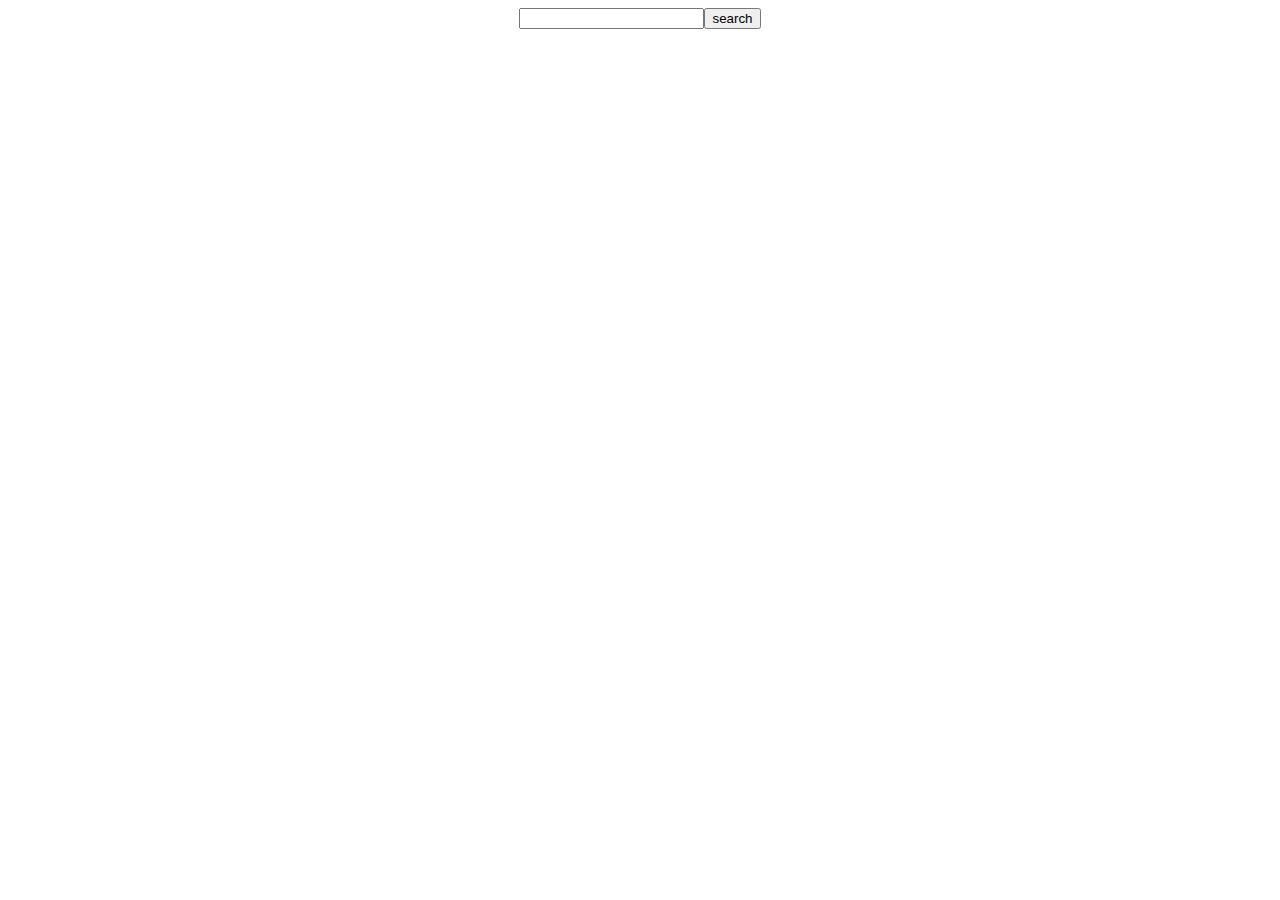
<file: src/main/resources/templates/index.html>
<html layout:decorate="~{layout}">
    <div layout:fragment="content" class="container my-3">
        <form class="form-inline" method="get" action="/search">
            <div style="margin:auto; width: 70%; display: flex;justify-content: center;">
                <div class="form-group mx-sm-3 mb-2" style="">
                    <input type="text" name="id2" class="form-control" style="" th:value="${id2}"/>
                </div>
                <div style="">
                    <input type="submit" value="search" class="btn btn-primary mb-2" style=""/>
                </div>
            </div>
        </form>
    </div>
</html>
</file>
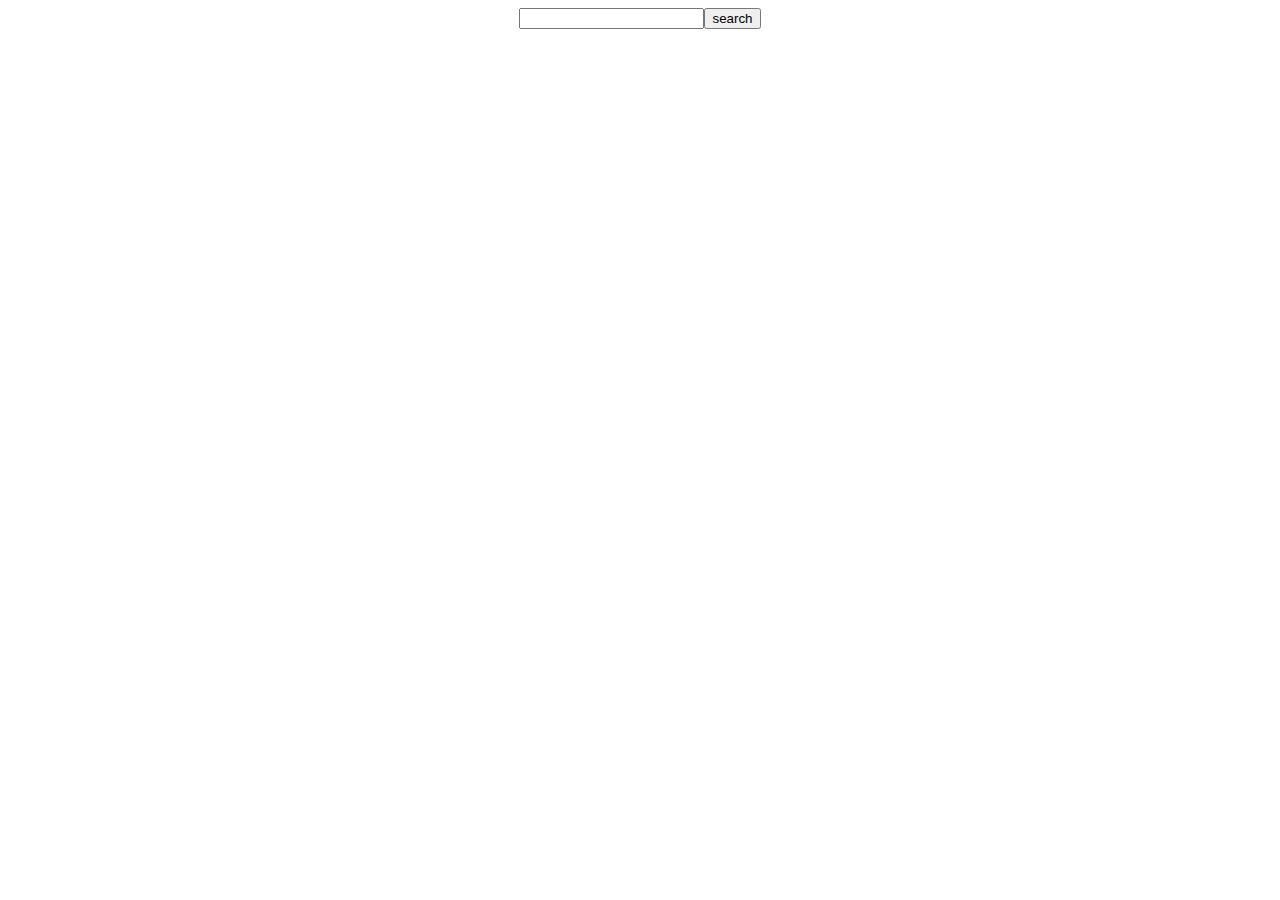
<file: src/main/resources/templates/searcherror.html>
<html layout:decorate="~{layout}">
<div layout:fragment="content" class="container my-3">
    <form class="form-inline" method="get" action="/search">
        <div style="margin:auto; width: 70%; display: flex;justify-content: center;">
            <div class="form-group mx-sm-3 mb-2" style="">
                <input type="text" name="id2" class="form-control" style="" th:value="${id2}"/>
            </div>
            <div style="">
                <input type="submit" value="search" class="btn btn-primary mb-2" style=""/>
            </div>
        </div>
    </form>
    <p th:text="${id2} +'은 존재하지 않아요!'">
</div>
</html>
</file>
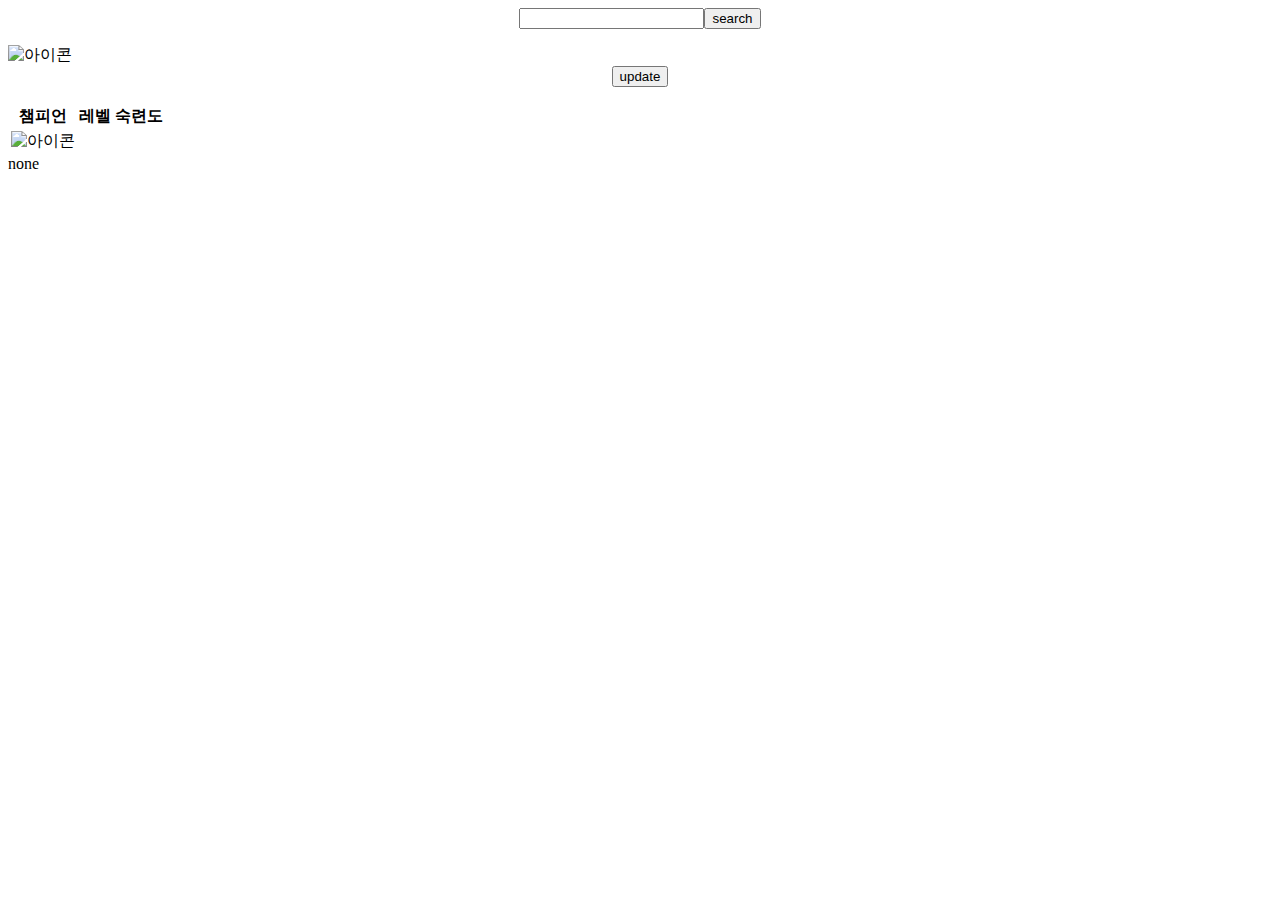
<file: src/main/resources/templates/SearchResult.html>
<html layout:decorate="~{layout}">
<div layout:fragment="content" class="container my-3">
    <form class="form-inline" method="get" action="/search">
        <div style="margin:auto; width: 70%; display: flex;justify-content: center;">
            <div class="form-group mx-sm-3 mb-2" style="">
                <input type="text" name="id2" class="form-control" style="" th:value="${summoner.name}"/>
            </div>
            <div style="">
                <input type="submit" value="search" class="btn btn-primary mb-2" style=""/>
            </div>
        </div>
    </form>
    <div>
        <div>
            <img alt="아이콘" th:src="${imgURL}">

        </div>
        <span th:text="${summoner.summonerLevel}"></span>
        <span th:text="${summoner.name}"></span>
        <span th:text="${summoner.win}"></span>
        <span th:text="${summoner.lose}"></span>
        <form class="form-inline" method="get" action="/suupdate">
            <div style="margin:auto; width: 70%; display: flex;justify-content: center;">
                <div class="form-group mx-sm-3 mb-2" style="">
                    <input type="hidden" name="id2" style="" th:value="${summoner.name}"/>
                </div>
                <div style="">
                    <input type="submit" value="update" class="btn btn-primary mb-2" style=""/>
                </div>
            </div>
        </form>
    </div>


    <table class="table">
        <thead class="table-dark">
        <tr>
            <th>챔피언</th>
            <th>레벨</th>
            <th>숙련도</th>
        </tr>
        </thead>
        <tr th:each="Championmastery : ${ChampionmasteryList}">
            <td> <img alt="아이콘" th:src="|https://ddragon.leagueoflegends.com/cdn/10.6.1/img/champion/${Championmastery.championName}.png|">
                <p th:text="${Championmastery.championkName}"> </td>
            <td th:text="${Championmastery.championLevel}"></td>
            <td th:text="${Championmastery.championPoints}"></td>
        </tr>
    </table>
    <th:block th:each="match : ${matches}">
        <span th:text="${match}">none</span>
    </th:block>
</div>
</html>
</file>
